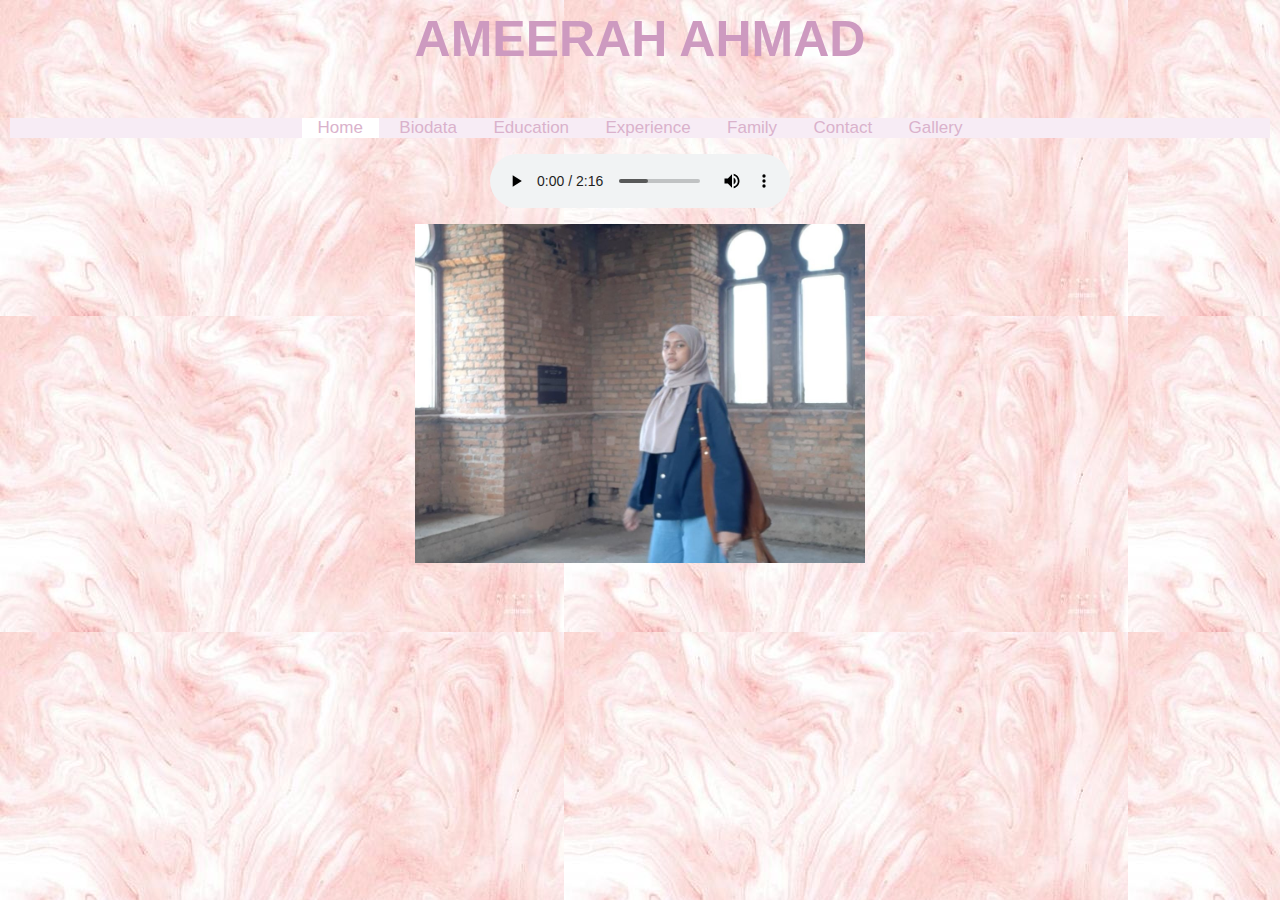
<file: index.html>
<html>
    <head>
        <title>Homepage</title> 
</head>
<body background="images/lala.jpg">
    <div style="text-align:center">
    <h1><p style= "font-family: times new 'Times New Roman', Times, serif; font-size: 50px; color: rgb(205, 154, 192); "> AMEERAH AHMAD </p></h1>


        <style>
    
        body {
          margin: 10;
          font-family: Arial, Helvetica, sans-serif;
        }
        
        .topnav {
          overflow: hidden;
          background-color: rgb(247, 236, 245);
        }
        
        .topnav a {
          float: center;
          color: #dab2cc;
          text-align: center;
          padding: 14px 16px;
          text-decoration:solid;
          font-size: 17px;
        }
        
        .topnav a:hover {
          background-color: #ddd;
          color: rgb(205, 154, 192);
        }
        
        .topnav a.active {
          background-color: #ffffff;
          color: #dab2cc;
        }
        </style>
        </head>
        <body>
        
        <div class="topnav">
          
          <!--Internal Link-->
          <!--Target attributes;_blank,_self,_parent,_top-->
          <a class="active" href="index.html" target="blank">Home</a>
          <a href="biodata.html" target="blank">Biodata</a>
          <a href="education.html" target="blank">Education</a>
          <a href="experience.html" target="blank">Experience</a>
          <a href="family.html" target="blank">Family</a>
          <a href="contact.html" target="blank">Contact</a>
          <a href="gallery.html" target="blank">Gallery</a>
        </div>
        <p>
    
        </p>
        <div style="padding-left:16px">
    
        
        </div>
        </body>

    <p>

    <div style="text-align:center">
        
        <audio controls autoplay>
                <source src="audio/lofi.m4a.m4a" type="audio/ogg" >
                <source src="audio/lofi.m4a.m4a" type="audio/mpeg">
        </audio>

    </p>

    <div style="text-align:center">
      <img src="images/me.jfif" width="450">

</html>
</file>
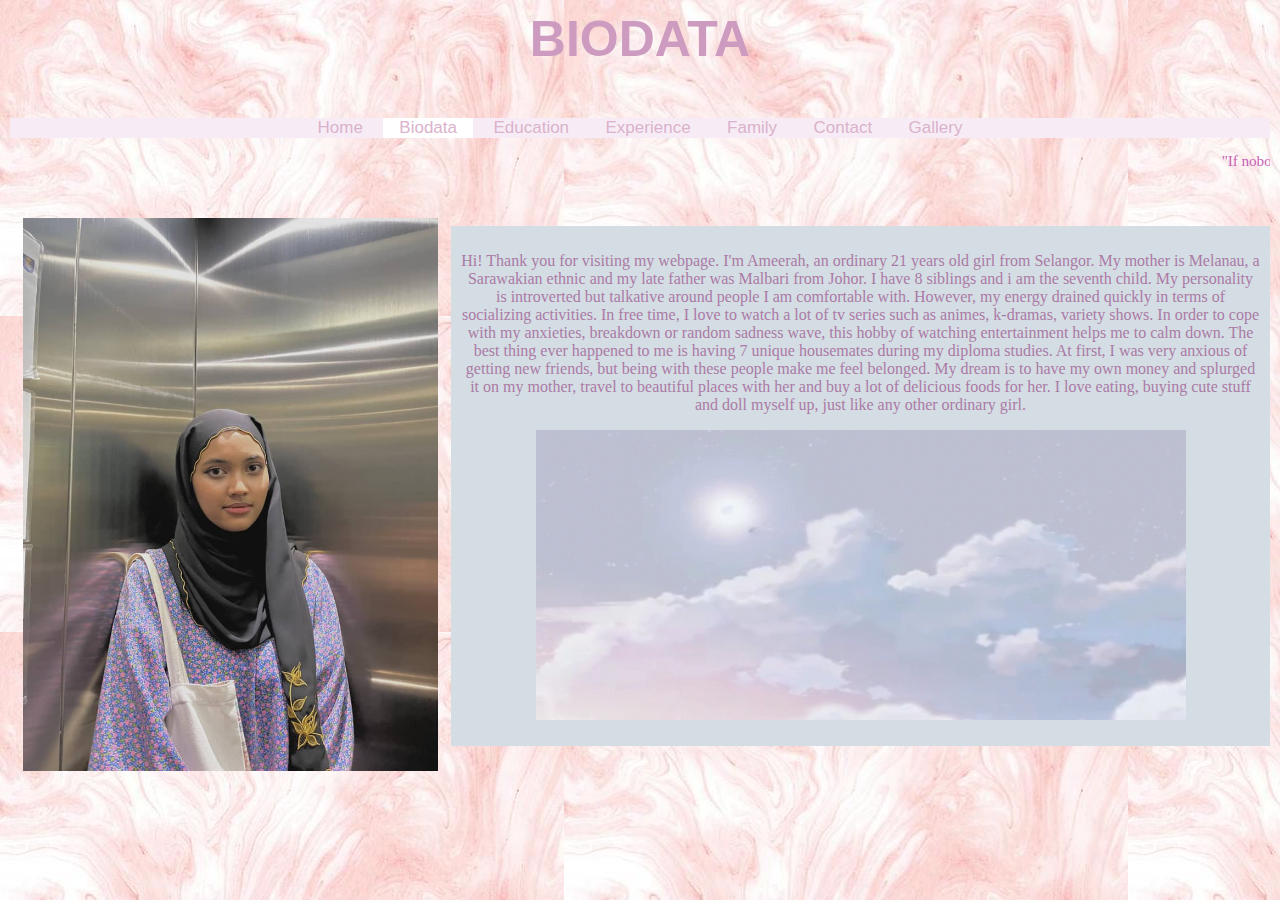
<file: biodata.html>
<html>
    <head>
        <title>Biodata</title>
  <body background="images/lala.jpg"></body>


    <div style="text-align:center">
    <h1><p style= "font-family: times new 'Times New Roman', Times, serif; font-size: 50px; color: rgb(205, 154, 192); ">BIODATA</p></h1>
  </head>
  
    <style>

    body {
      margin: 10;
      font-family: Arial, Helvetica, sans-serif;
    }
    
    .topnav {
      overflow: hidden;
      background-color: rgb(247, 236, 245);
    }
    
    .topnav a {
      float: center;
      color: #dab2cc;
      text-align: center;
      padding: 14px 16px;
      text-decoration:solid;
      font-size: 17px;
    }
    
    .topnav a:hover {
      background-color: #ddd;
      color: rgb(205, 154, 192);
    }
    
    .topnav a.active {
      background-color: #ffffff;
      color: #dab2cc;
    }
    </style>
    </head>
    <body>
    
    <div class="topnav">

      <!--Internal Link-->
      <!--Target attributes;_blank,_self,_parent,_top-->
      <a href="index.html" target="blank">Home</a>
      <a class="active" href="biodata.html" target="blank">Biodata</a>
      <a href="education.html" target="blank">Education</a>
      <a href="experience.html" target="blank">Experience</a>
      <a href="family.html" target="blank">Family</a>
      <a href="contact.html" target="blank">Contact</a>
      <a href="gallery.html" target="blank">Gallery</a>
    </div>

    <!--marquee-->

    <p style= "font-family: cartographic_greek; font-size: 15px; color:rgb(194, 84, 177)"><marquee>"If nobody cares to accept you and wants you in this world, accept yourself and you will see that you don't need them and their selfies ideas"<333</marquee>
      <head>
        <meta name="viewport" content="width=device-width, initial-scale=1">
        <style>
        * {
          box-sizing: border-box;
        }
        
        /* Create two unequal columns that floats next to each other */
        .column {
          float: left;
          padding: 10px;
        }
        
        .left {
          width: 35%;
        }
        
        .right {
          width: 65%;
        }
        
        /* Clear floats after the columns */
        .row:after {
          content: "";
          display: table;
          clear: both;
        }
        </style>
        </head>
        <body>
        
        <h2></h2>
        <br>
        <div class="row">
          <div class="column left">
          <img src= "images/meewa.jfif" alt="meewa" usemap="#meewa" width="415">

<map name="meewa">
  <area shape="rect" coords="34,44,270,350" alt="education" href="education.html">
  </map>
          </div>
          <br> 
      
          <div class="column right" style="background-color:rgb(212, 221, 228);">

            <p style= "font-family: cartographic_greek; color:rgb(171, 122, 164)">  
              
              Hi! Thank you for visiting my webpage. 
        
              I'm Ameerah, an ordinary 21 years old girl from Selangor. 
              My mother is Melanau, a Sarawakian ethnic and my late father was Malbari from Johor. I have 8 siblings 
              and i am the seventh child. My personality is introverted but talkative around people I am comfortable
              with. However, my energy drained quickly in terms of socializing activities. In free time, I love to
              watch a lot of tv series such as animes, k-dramas, variety shows. In order to cope with my anxieties, 
              breakdown or random sadness wave, this hobby of watching entertainment helps me to calm down. The best 
              thing ever happened to me is having 7 unique housemates during my diploma studies. At first, I was very 
              anxious of getting new friends, but being with these people make me feel belonged. My dream is to have my own 
              money and splurged it on my mother, travel to beautiful places with her and buy a lot of delicious foods for her. 
              I love eating, buying cute stuff and doll myself up, just like any other ordinary girl.</p>

              <p>
              <img src= "images/cloud.gif" width="650" height="290" align:right>
              </p>
          </div>
        </div>

</body>
</html>
</file>
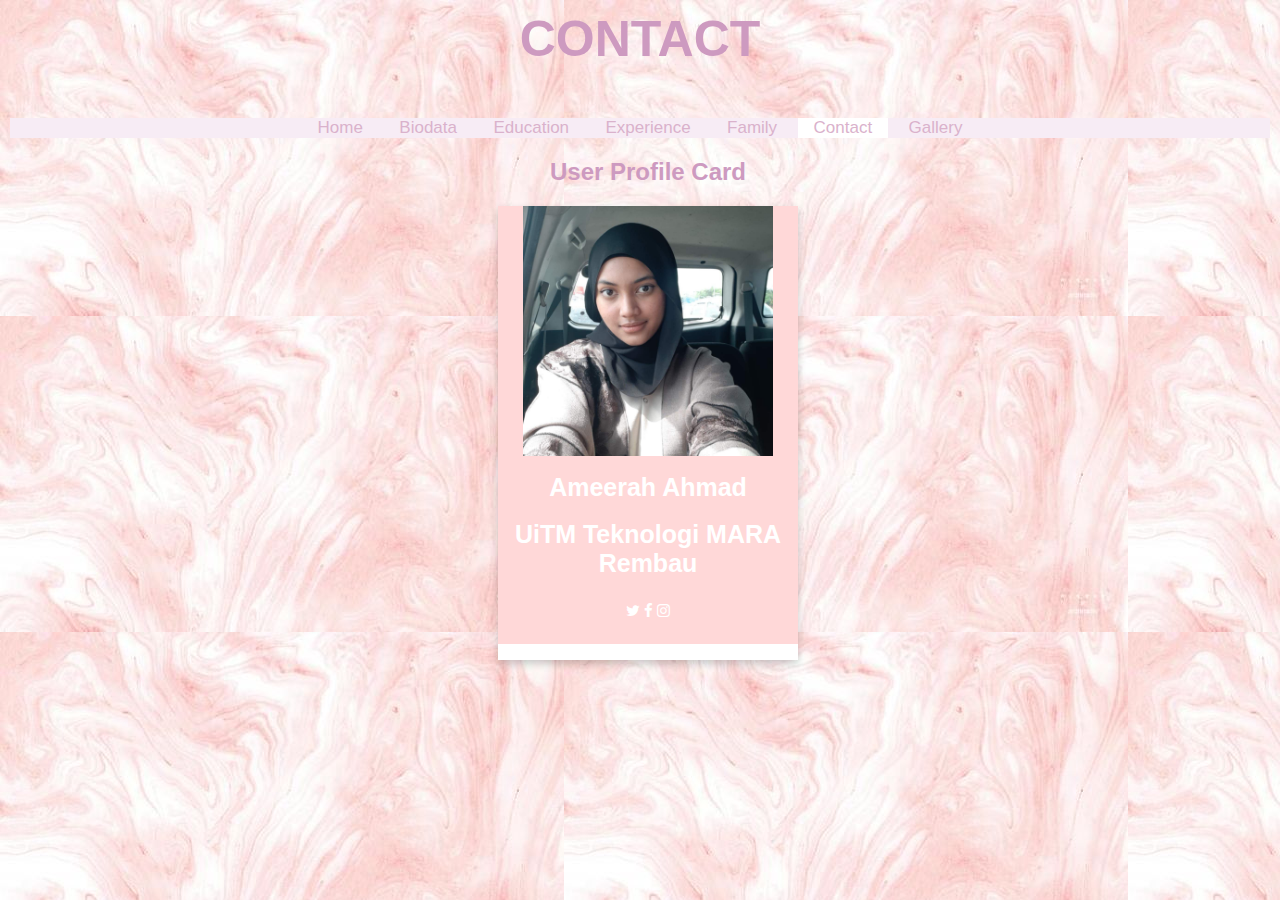
<file: contact.html>
<html>
    <head>
        <title>Contact</title> 
</head>
<body background="images/lala.jpg">
    <div style="text-align:center">
    <h1><p style="font-family: times new 'Times New Roman', Times, serif; font-size: 50px; color: rgb(205, 154, 192); ">CONTACT</p></h1>

        <style>
    
        body {
          margin: 10;
          font-family: Arial, Helvetica, sans-serif;
        }
        
        .topnav {
          overflow: hidden;
          background-color: rgb(247, 236, 245);
        }
        
        .topnav a {
          float: center;
          color: #dab2cc;
          text-align: center;
          padding: 14px 16px;
          text-decoration:solid;
          font-size: 17px;
        }
        
        .topnav a:hover {
          background-color: #ddd;
          color: rgb(205, 154, 192);
        }
        
        .topnav a.active {
          background-color: #ffffff;
          color: #dab2cc;
        }
        </style>
        </head>
        <body>
        
        <div class="topnav">
         
          <!--Internal Link-->
          <!--Target attributes;_blank,_self,_parent,_top-->
          <a href="index.html" target="blank">Home</a>
          <a href="biodata.html" target="blank">Biodata</a>
          <a href="education.html" target="blank">Education</a>
          <a href="experience.html" target="blank">Experience</a>
          <a href="family.html" target="blank">Family</a>
          <a class="active" href="contact.html" target="blank">Contact</a>
          <a href="gallery.html" target="blank">Gallery</a>
        </div>
        <p>
    
        </p>
        <div style="padding-left:16px">
    
          <head>
            <link rel="stylesheet" href="https://cdnjs.cloudflare.com/ajax/libs/font-awesome/4.7.0/css/font-awesome.min.css">
            <style>
            .card {
              box-shadow: 0 4px 8px 0 rgba(0, 0, 0, 0.2);
              max-width: 300px;
              margin: auto;
              text-align: center;
              font-family: arial;
              background-color: #ffd8d8;
            }
            
            .title {
              color:#ffffff ;
              font-size: 18px;
            }
            
            button {
              border: none;
              outline: 0;
              display: inline-block;
              padding: 8px;
              color: #ffd8d8;
              background-color: #ffffff;
              text-align: center;
              cursor: pointer;
              width: 100%;
              font-size: 18px;
            }
            
            a {
              text-decoration: none;
              font-size: 15px;
              color: rgb(255, 255, 255);
              
            }
            
            button:hover, a:hover {
              opacity: 0.7;
            }
            </style>
            </head>
            <body>

            <h2 style="text-align:center; color:rgb(205, 154, 192) ; background-color: transparent;">User Profile Card</h2>
            
            <div class="card">
              <img src="images/meera1.jfif" width= "250">
              <h1 p style="font-size: 25px; color: rgb(255, 255, 255); ">Ameerah Ahmad</h1>
              <p class="title"></p>
              <h1 p style="font-size: 25px; color:rgb(255, 255, 255)">UiTM Teknologi MARA Rembau</h1>
              <div style="margin: 24px 0;">
                <a href="https://twitter.com/ameerahmads?t=tlKbbdcxBENiiHWpC_O72Q&s=09"><i class="fa fa-twitter"></i></a>  
                <a href="https://www.facebook.com/ameera.ahmad.750"><i class="fa fa-facebook"></i></a>  
                <a href="https://www.instagram.com/daisiessxx/"><i class="fa fa-instagram"></i></a> 
              </div>
              <p><button></button></p>
            </div>
            
            </body>
        </div>
        </body>

    </body>
</file>
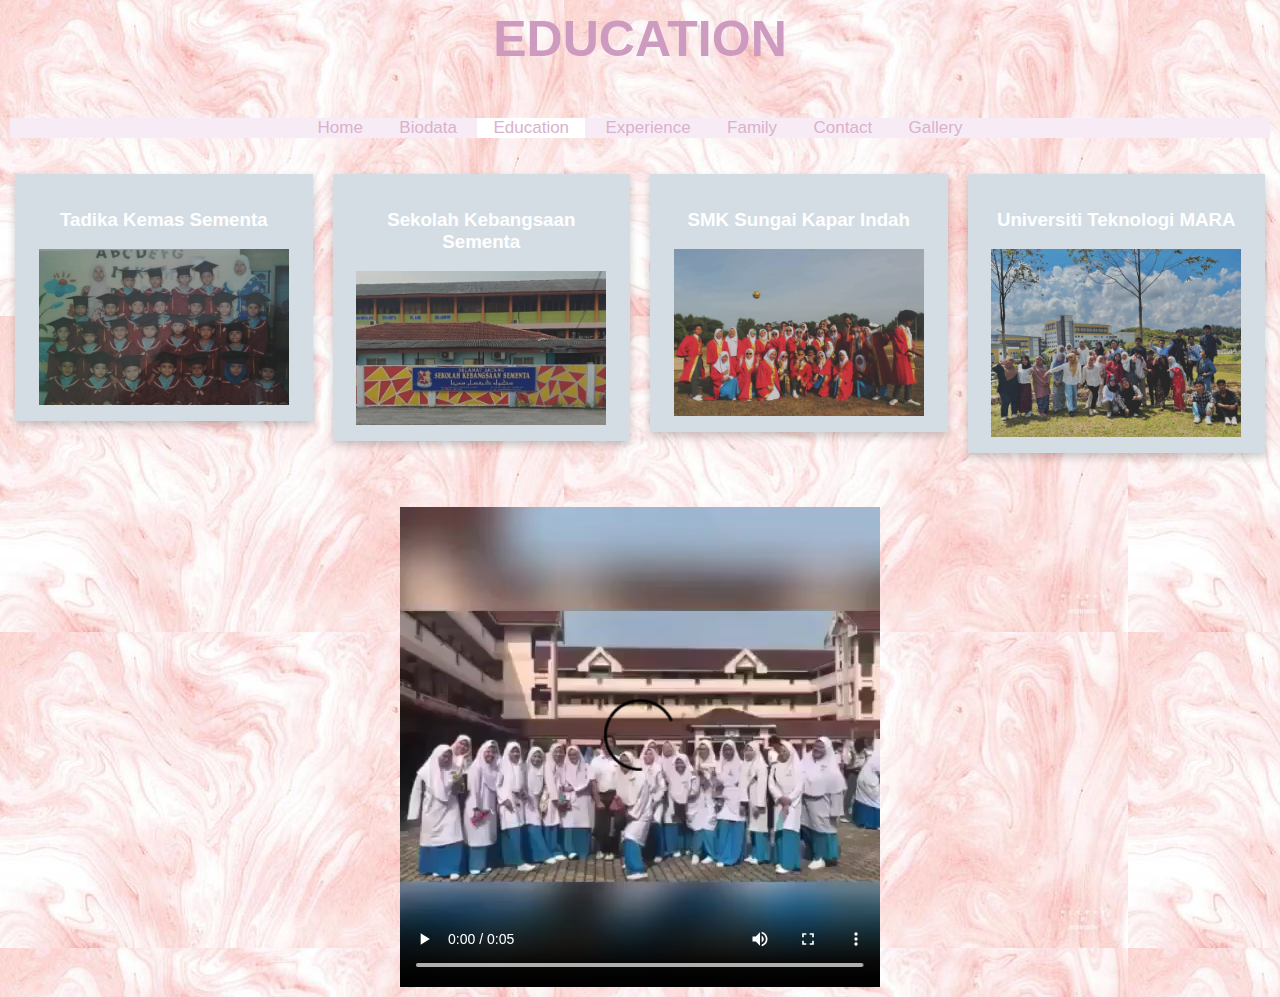
<file: education.html>
<html>
    <head>
        <title>Education</title>
</head>
<body background="images/lala.jpg">
    <div style="text-align:center">
    <h1><p style= "font-family: times new 'Times New Roman', Times, serif; font-size: 50px; color: rgb(205, 154, 192);">EDUCATION</p></h1>

    <head>
        <meta name="viewport" content="width=device-width, initial-scale=1">
        <style>
    
        body {
          margin: 10;
          font-family: Arial, Helvetica, sans-serif;
        }
        
        .topnav {
          overflow: hidden;
          background-color: rgb(247, 236, 245);
        }
        
        .topnav a {
          float: center;
          color: #dab2cc;
          text-align: center;
          padding: 14px 16px;
          text-decoration:solid;
          font-size: 17px;
        }
        
        .topnav a:hover {
          background-color: #ddd;
          color: rgb(205, 154, 192);
        }
        
        .topnav a.active {
          background-color: #ffffff;
          color: #dab2cc;
        }
        </style>
        </head>
        <body>
        
        <div class="topnav">
          
          <!--Internal Link-->
          <!--Target attributes;_blank,_self,_parent,_top-->
          <a href="index.html" target="blank">Home</a>
          <a href="biodata.html" target="blank">Biodata</a>
          <a class="active" href="education.html" target="blank">Education</a>
          <a href="experience.html" target="blank">Experience</a>
          <a href="family.html" target="blank">Family</a>
          <a href="contact.html" target="blank">Contact</a>
          <a href="gallery.html" target="blank">Gallery</a>
        </div>

    </div>
  </body>
  
    <style>
    * {
      box-sizing: border-box;
    }
    
    body {
      font-family: Arial, Helvetica, sans-serif;
    }
    
    /* Float four columns side by side */
    .column {
      float: left;
      width: 25%;
      padding: 0 10px;
    }
    
    /* Remove extra left and right margins, due to padding */
    .row {margin: 0 -5px;}
    
    /* Clear floats after the columns */
    .row:after {
      content: "";
      display: table;
      clear: both;
    }
    
    /* Responsive columns */
    @media screen and (max-width: 600px) {
      .column {
        width: 100%;
        display: block;
        margin-bottom: 20px;
      }
    }
    
    /* Style the counter cards */
    .card {
      box-shadow: 0 4px 8px 0 rgba(0, 0, 0, 0.2);
      padding: 16px;
      text-align: center;
      background-color:rgb(212, 221, 228) ;
    }
    </style>
    </head>
    <body>
   
    <br>
    <br>
    <div class="row">
      <div class="column">
        <div class="card">
          <h3 style="color: rgb(255, 255, 255); "> Tadika Kemas Sementa</h3>
          <image src= "images/tadika.jfif" width="250">
        </div>
      </div>
    
      <div class="column">
        <div class="card">
          <h3 style="color: rgb(255, 255, 255); "> Sekolah Kebangsaan Sementa</h3>
          <image src="images/sekolahkebangsaansementa.jfif" width="250">
        </div>
      </div>
      
      <div class="column">
        <div class="card">
          <h3 style="color: rgb(255, 255, 255); "> SMK Sungai Kapar Indah</h3>
          <image src= "images/classmate.jfif" width="250">
        </div>
      </div>
      
      <div class="column">
        <div class="card">
          <h3 style="color: rgb(255, 255, 255); "> Universiti Teknologi MARA</h3>
          <image src= "images/classmate2.jfif" width="250">
        </div>
      </div>
    </div>

  <br>
  <br>
  <br>
<div style="text-align: center;">
<video controls>
  <source src="videos/geng sekelas.mp4" type="video/mp4">
  <source src="videos/geng sekelas.mp4" type="video/ogg">
</video>
</div>

</body>
</html>


    </body> 
</html>
</file>
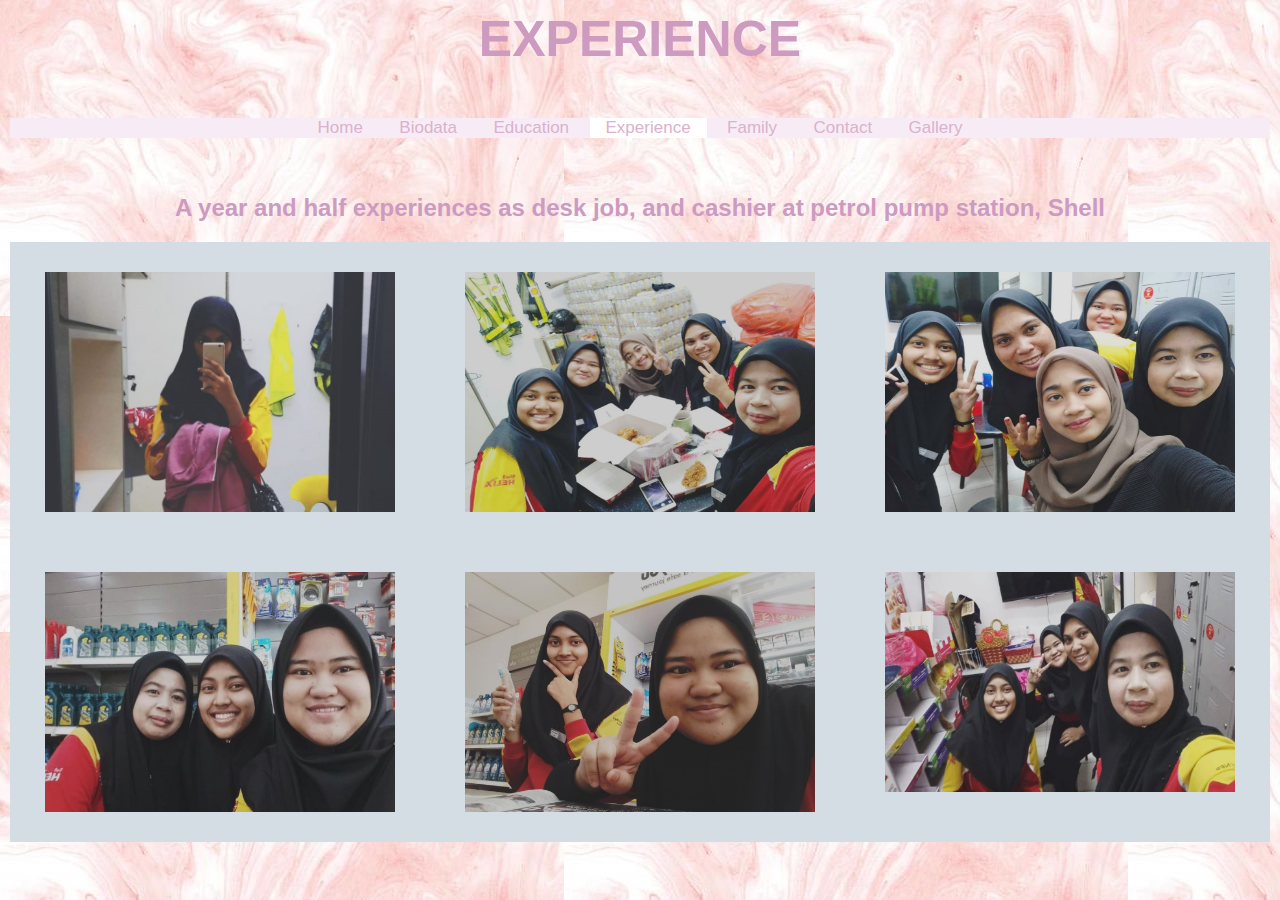
<file: experience.html>
<html>
    <head>
        <title>Experience</title>
        <link rel="stylesheet" href="css/style.css">
</head>
<body background="images/lala.jpg">
    <div style="text-align:center">
    <h1><p style= "font-family: times new 'Times New Roman', Times, serif; font-size: 50px; color: rgb(205, 154, 192); ">EXPERIENCE</p></h1>
    </head>
    
  
      <meta name="viewport" content="width=device-width, initial-scale=1">
      <style>
  
      body {
        margin: 10;
        font-family: Arial, Helvetica, sans-serif;
      }
      
      .topnav {
        overflow: hidden;
        background-color: rgb(247, 236, 245);
      }
      
      .topnav a {
        float: center;
        color: #dab2cc;
        text-align: center;
        padding: 1px 16px;
        text-decoration:solid;
        font-size: 17px;
      }
      
      .topnav a:hover {
        background-color: #ddd;
        color: rgb(205, 154, 192);
      }
      
      .topnav a.active {
        background-color: #ffffff;
        color: #dab2cc;
      }
      </style>
    
    </head>
    <body>

      <div class="topnav">
        
        <!--Internal Link-->
        <!--Target attributes;_blank,_self,_parent,_top-->
        <a href="index.html" target="blank">Home</a>
        <a href="biodata.html" target="blank">Biodata</a>
        <a href="education.html" target="blank">Education</a>
        <a class="active" href="experience.html" target="blank">Experience</a>
        <a href="family.html" target="blank">Family</a>
        <a href="contact.html" target="blank">Contact</a>
        <a href="gallery.html" target="blank">Gallery</a>
      </div> 
    
<br>
<br>
    <body>
      <style>
        * {
          box-sizing: border-box;
        }
        
        /* Create three equal columns that floats next to each other */
        .column {
          float: left;
          width: 33.33%;
          padding: 10px;
          height: 300px; /* Should be removed. Only for demonstration */
        }
        
        /* Clear floats after the columns */
        .row:after {
          content: "";
          display: table;
          clear: both;
        }
    </style>

  
    <h2 style="color:rgb(205, 154, 192)">A year and half experiences as desk job, and cashier at petrol pump station, Shell</h2>
    
    <div class="row">
      <div class="column" style="background-color:rgb(212, 221, 228);">
        <h2><image src = "images/di shell 2.jfif" width="350" height="240" >
        <p></p>
      </div>
      <div class="column" style="background-color:rgb(212, 221, 228)">
        <h2> <img src= "images/di shell 3.jfif" width="350" height="240">
        <p></p>
      </div>
      <div class="column" style="background-color:rgb(212, 221, 228)">
        <h2><img src= "images/di shell 4.jfif" width= "350" height="240">
        <p></p>
      </div>
      <div class="column" style="background-color:rgb(212, 221, 228)">
        <h2><img src= "images/di shell 5.jfif" width="350" height="240">
        <p></p>
      </div>
      <div class="column" style="background-color:rgb(212, 221, 228)">
        <h2><img src= "images/di shell 6.jfif" width="350" height="240">
        <p></p>
      </div>
      <div class="column" style="background-color:rgb(212, 221, 228)">
        <h2><img src= "images/di shell 7.jfif" width="350" height="220">
        <p></p>
      </div>
    </div>

</body>
</html>
</file>
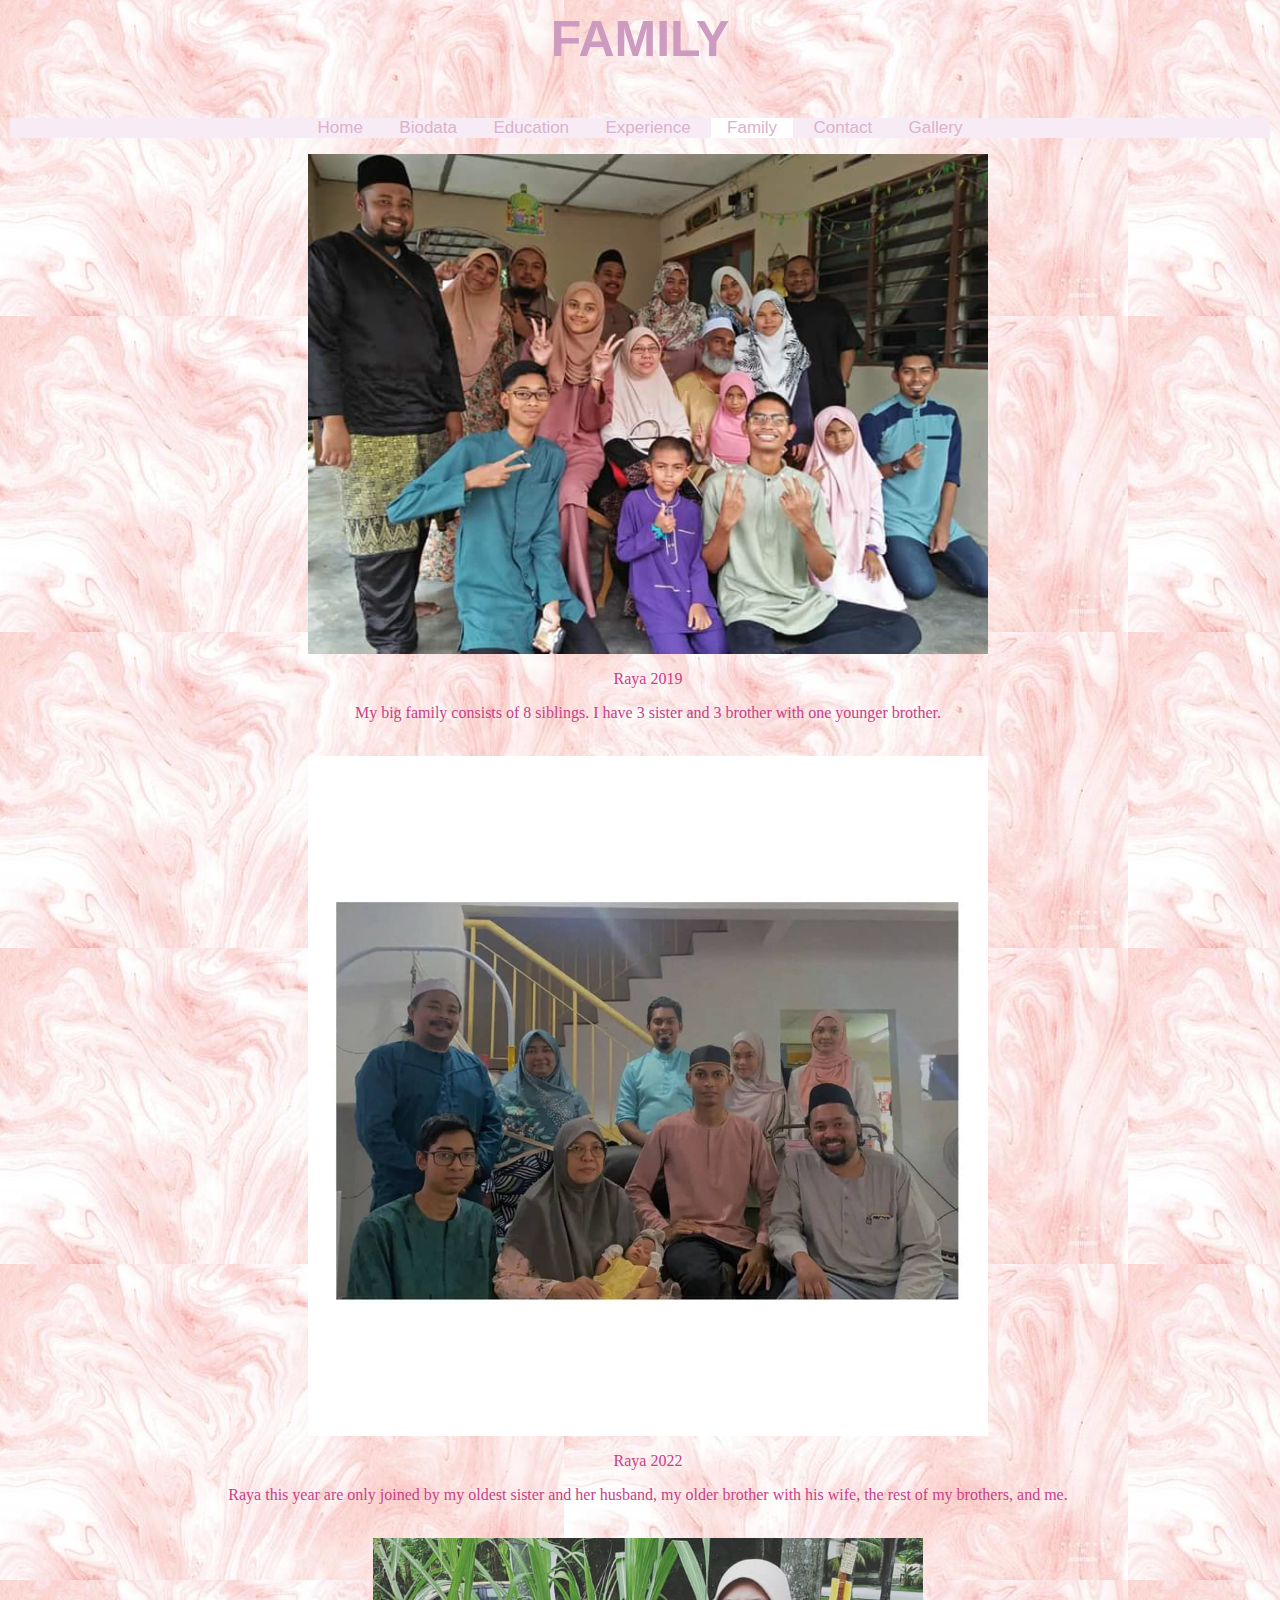
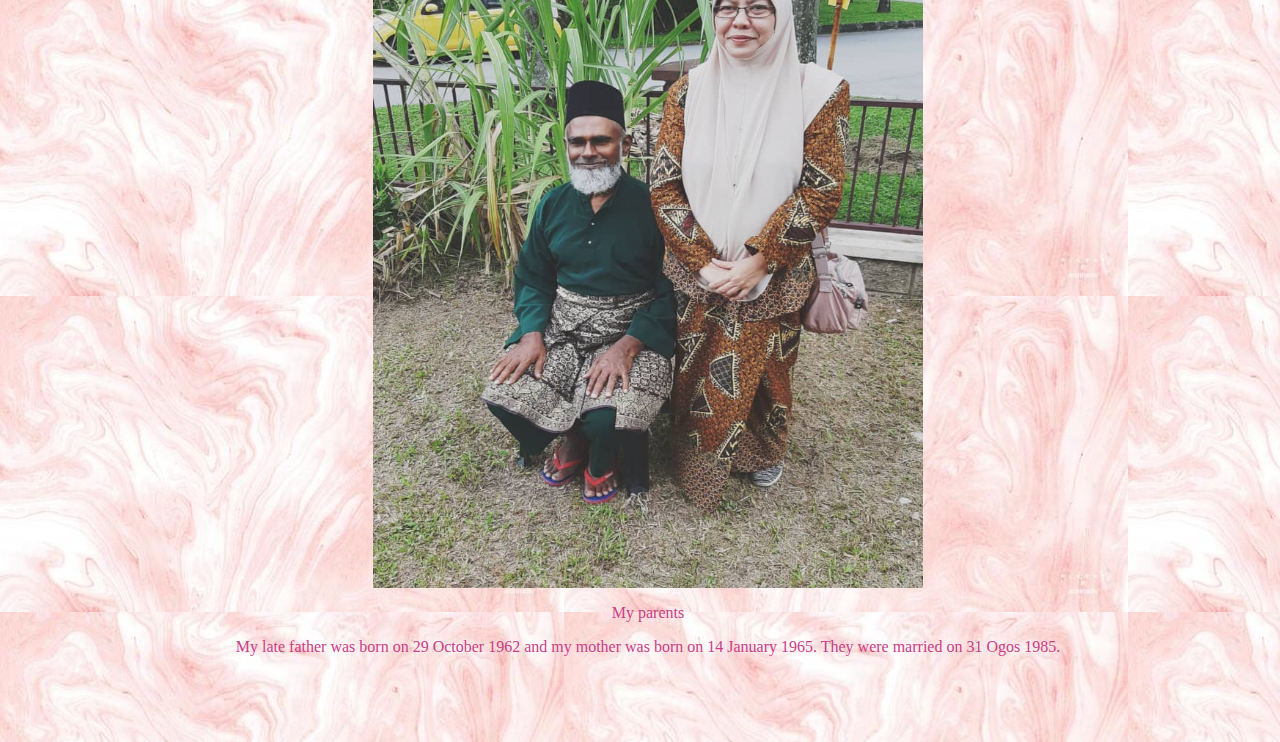
<file: family.html>
<html>
    <head>
        <title>Family</title> 
</head>
<body background="images/lala.jpg">
    <div style="text-align:center">
    <h1><p style= "font-family: times new 'Times New Roman', Times, serif; font-size: 50px; color: rgb(205, 154, 192);">FAMILY</p></h1>

    <head>
        <meta name="viewport" content="width=device-width, initial-scale=1">
        <style>
    
        body {
          margin: 10;
          font-family: Arial, Helvetica, sans-serif;
        }
        
        .topnav {
          overflow: hidden;
          background-color: rgb(247, 236, 245);
        }
        
        .topnav a {
          float: center;
          color: #dab2cc;
          text-align: center;
          padding: 14px 16px;
          text-decoration:solid;
          font-size: 17px;
        }
        
        .topnav a:hover {
          background-color: #ddd;
          color: rgb(205, 154, 192);
        }
        
        .topnav a.active {
          background-color: #ffffff;
          color: #dab2cc;
        }
        </style>
        </head>
        <body>
        
        <div class="topnav">
        
          <!--Internal Link-->
          <!--Target attributes;_blank,_self,_parent,_top-->
          <a href="index.html" target="blank">Home</a>
          <a href="biodata.html" target="blank">Biodata</a>
          <a href="education.html" target="blank">Education</a>
          <a href="experience.html" target="blank">Experience</a>
          <a class="active" href="family.html" target="blank">Family</a>
          <a href="contact.html" target="blank">Contact</a>
          <a href="gallery.html" target="blank">Gallery</a>
        </div>
        <p>
    
        </p>
        <div style="padding-left:16px">


    <div style="text-align:center">
    <img src= "images/family4.jfif" width="680" height="500">
    </div>

    <p style="font-family: cartographic_greek ; color:#c74188">   

        Raya 2019
        <p style="font-family: cartographic_greek; color:#c74188">
          My big family consists of 8 siblings. I have 3 sister and 3 brother with one younger brother.
        </p>

<br>
    <div style="text-align:center">
    <img src= "images/family2.jfif" width="680" height="680">
    </div>
        
    <p style="font-family: cartographic_greek; color:#c74188">   
        
        Raya 2022
        <p style="font-family: cartographic_greek ; color:#c74188">   

        <p style="font-family: cartographic_greek; color:#c74188">
            Raya this year are only joined by my oldest sister and her husband, 
            my older brother with his wife, the rest of my brothers, and me. 
        </p>
<br>
        <div style="text-align:center">
          <img src= "images/family3.jfif" width="550" height="650">
          </div>
      
      <p style="font-family: cartographic_greek; color:#c74188">   
      
      My parents 
  
      <p style="font-family: cartographic_greek; color:#c74188">
          My late father was born on 29 October 1962 and my mother was born on 14 January 1965.
          They were married on 31 Ogos 1985. 
       </p>
  <br>
  <br>
  <br>
       

    </p>

    </body>
</html>
</file>
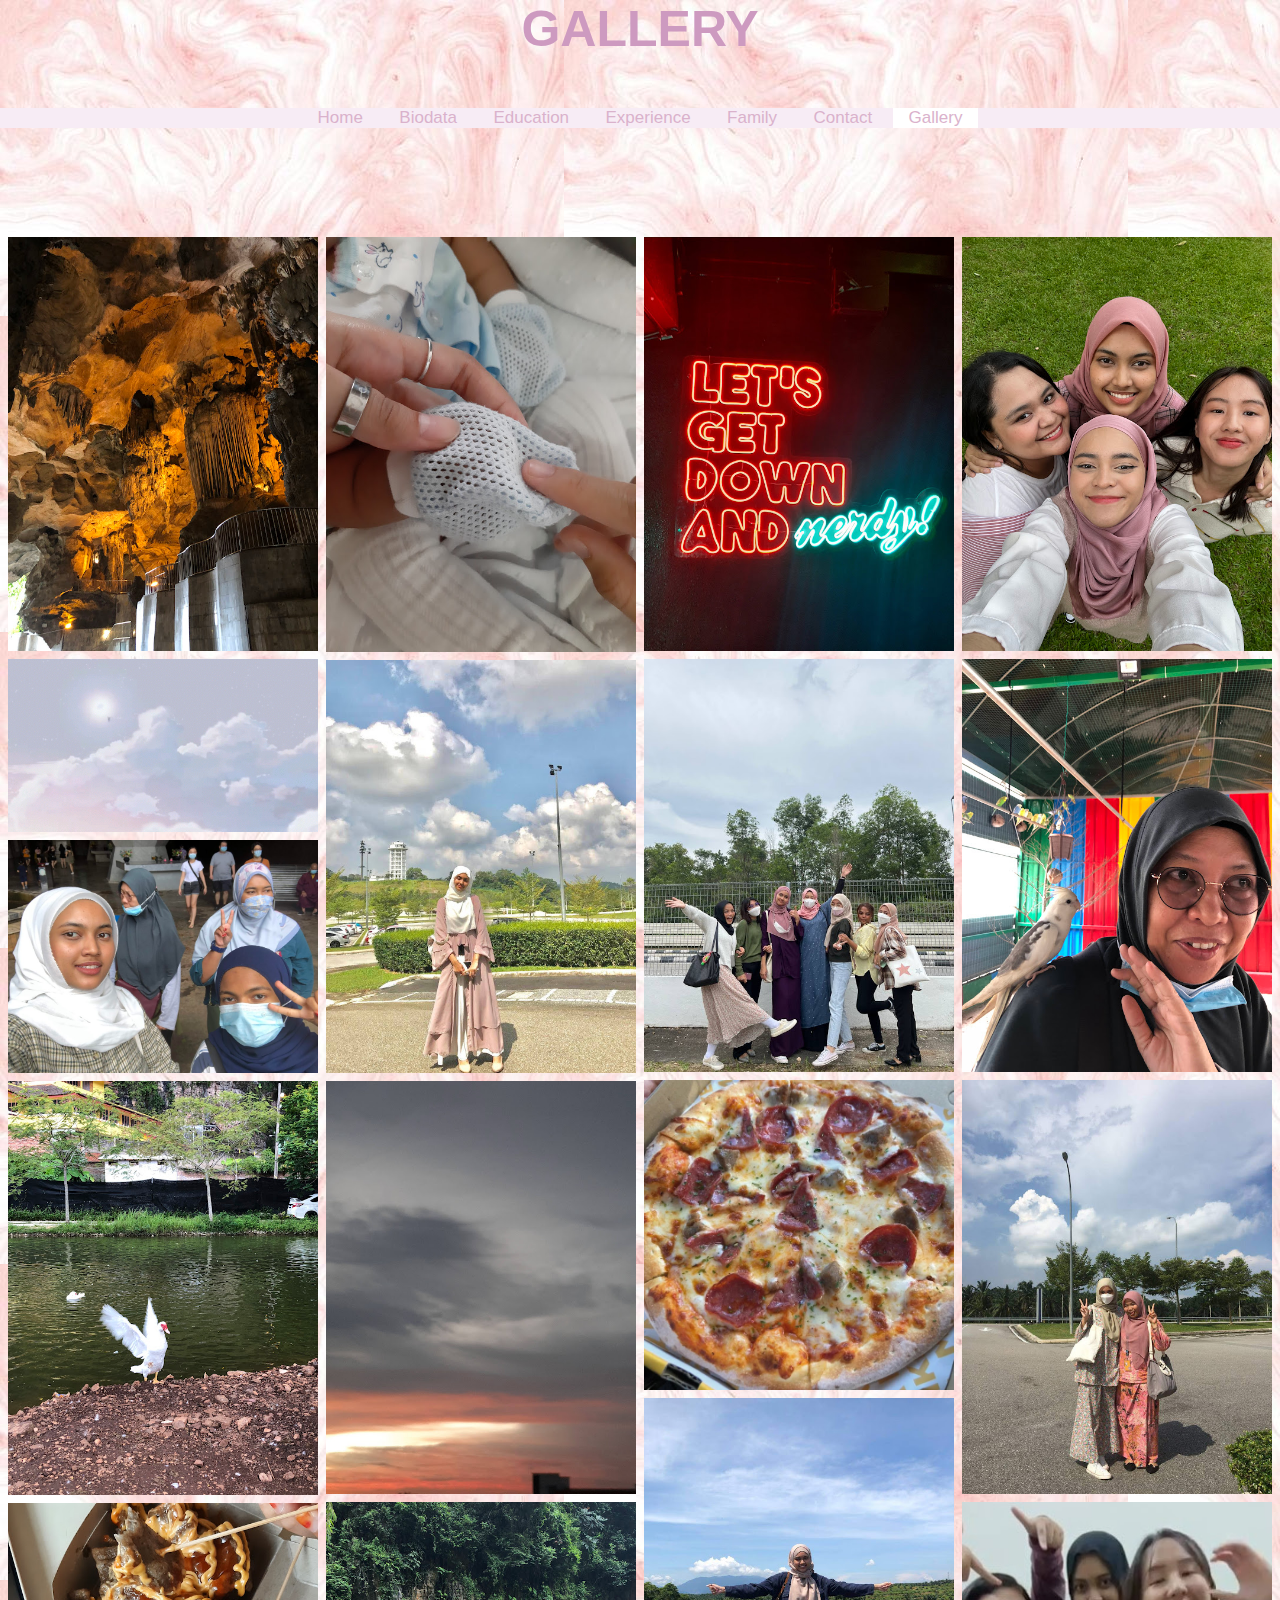
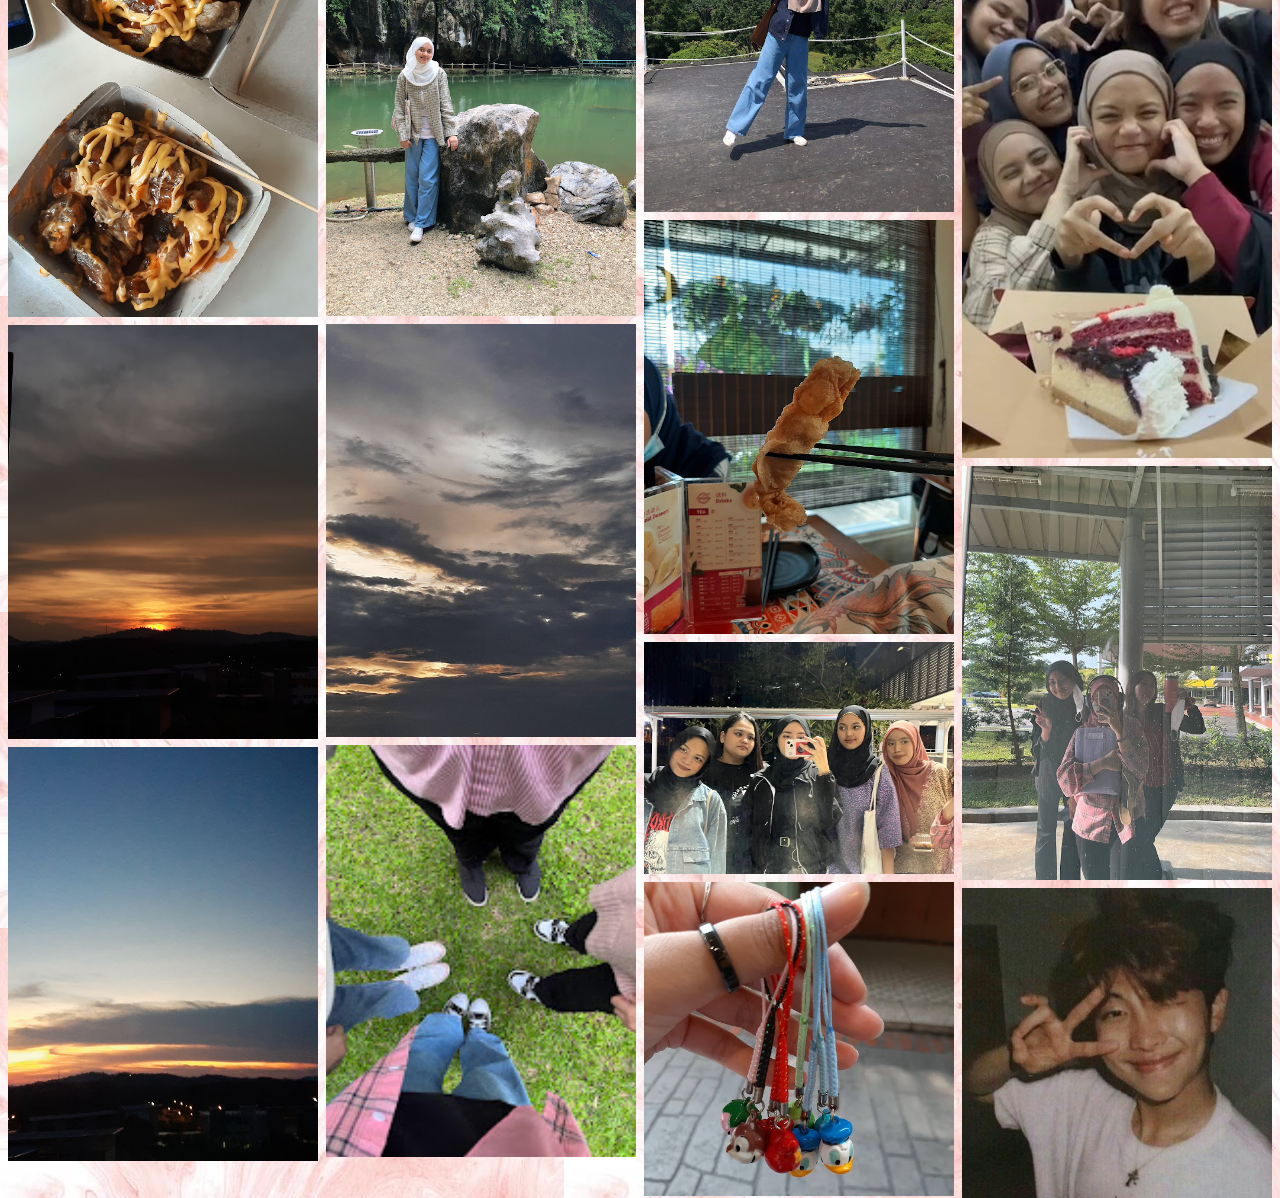
<file: gallery.html>
<html>
    <head>
        <title>Gallery</title> 
</head>
<body background="images/lala.jpg">
    <div style="text-align:center">
    <h1><p style= "font-family: times new 'Times New Roman', Times, serif; font-size: 50px; color: rgb(205, 154, 192);">GALLERY</p></h1>

    <head>
        <meta name="viewport" content="width=device-width, initial-scale=1">
        <style>
    
        body {
          margin: 10;
          font-family: Arial, Helvetica, sans-serif;
        }
        
        .topnav {
          overflow: hidden;
          background-color: rgb(247, 236, 245);
        }
        
        .topnav a {
          float: center;
          color: #dab2cc;
          text-align: center;
          padding: 14px 16px;
          text-decoration:solid;
          font-size: 17px;
        }
        
        .topnav a:hover {
          background-color: #ddd;
          color: rgb(205, 154, 192);
        }
        
        .topnav a.active {
          background-color: #ffffff;
          color: #dab2cc;
        }
        </style>
        </head>
        <body>
        
        <div class="topnav">
         
          <!--Internal Link-->
          <!--Target attributes;_blank,_self,_parent,_top-->
          <a href="index.html" target="blank">Home</a>
          <a href="biodata.html" target="blank">Biodata</a>
          <a href="education.html" target="blank">Education</a>
          <a href="experience.html" target="blank">Experience</a>
          <a href="family.html" target="blank">Family</a>
          <a href="contact.html" target="blank">Contact</a>
          <a class="active" href="gallery.html" target="blank">Gallery</a>
        </div>
        <p>
    
          <style>
            * {
              box-sizing: border-box;
            }
            
            body {
              margin: 0;
              font-family: Arial;
            }
            
            .header {
              text-align: center;
              padding: 32px;
            }
            
            .row {
              display: -ms-flexbox; /* IE10 */
              display: flex;
              -ms-flex-wrap: wrap; /* IE10 */
              flex-wrap: wrap;
              padding: 0 4px;
            }
            
            /* Create four equal columns that sits next to each other */
            .column {
              -ms-flex: 25%; /* IE10 */
              flex: 25%;
              max-width: 25%;
              padding: 0 4px;
            }
            
            .column img {
              margin-top: 8px;
              vertical-align: middle;
              width: 100%;
            }
            
            /* Responsive layout - makes a two column-layout instead of four columns */
            @media screen and (max-width: 800px) {
              .column {
                -ms-flex: 50%;
                flex: 50%;
                max-width: 50%;
              }
            }
            
            /* Responsive layout - makes the two columns stack on top of each other instead of next to each other */
            @media screen and (max-width: 600px) {
              .column {
                -ms-flex: 100%;
                flex: 100%;
                max-width: 100%;
              }
            }
            </style>
            <body>
            
            <!-- Header -->
            <div class="header">
              <h1></h1>
              <p></p>
            </div>
            
            <!-- Photo Grid -->
            <div class="row"> 
              <div class="column">
                <img src="images/cave.jpg" style="width:100%">
                <img src="images/cloud.gif" style="width:100%">
                <img src="images/fam.jpg" style="width:100%">
                <img src="images/itik.jpg" style="width:100%">
                <img src="images/keropok lekor.jpg" style="width:100%">
                <img src="images/langit.jpg" style="width:100%">
                <img src="images/langit2.jpg" style="width:100%">
              </div>
              <div class="column">
                <img src="images/my niece.jpg" style="width:100%">
                <img src="images/myself.jpg" style="width:100%">
                <img src="images/langit3.jpg" style="width:100%">
                <img src="images/myself2.jpg" style="width:100%">
                <img src="images/langit4.jpg" style="width:100%">
                <img src="images/sahabat2.jpg" style="width:100%">
              </div>  
              <div class="column">
                <img src="images/nerdy.jpg" style="width:100%">
                <img src="images/sahabat3.jpg" style="width:100%">
                <img src="images/nyum nyum 2.jpg" style="width:100%">
                <img src="images/myself3.jpg" style="width:100%">
                <img src="images/nyum nyum.jpg" style="width:100%">
                <img src="images/sahabat4.jpg" style="width:100%">
                <img src="images/souvenir.jpg" style="width:100%">
              </div>
              <div class="column">
                <img src="images/sahabat.jpg" style="width:100%">
                <img src="images/umi.jpg" style="width:100%">
                <img src="images/sahabat7.jpg" style="width:100%">
                <img src="images/sahabat8.jpg" style="width:100%">
                <img src="images/sahabat5.jpg" style="width:100%">
                <img src="images/kimnamjoon.jpg" style="width:100%">
              </div>
            </div>

            
            
            </body>
        
</html>
</file>
<file: css/style.css>
h1 {
 color:rgb(205, 154, 192) ;
 font-family:times new 'Times New Roman', Times, serif; 
font-size: 50px;
}

h3 {
    color:rgb(205, 154, 192) ;
    font-family:times new 'Times New Roman', Times, serif; 
   font-size: 18px;
   }

   body {
    margin: 0;
    font-family: Arial, Helvetica, sans-serif;
  }
  
  .topnav {
    overflow: hidden;
    background-color: #333;
  }
  
  .topnav a {
    float: center;
    color: #f2f2f2;
    text-align: center;
    padding: 14px 16px;
    text-decoration: none;
    font-size: 17px;
  }
  
  .topnav a:hover {
    background-color: #ddd;
    color: black;
  }
  
  .topnav a.active {
    background-color: #04AA6D;
    color: white;
  }
  


* {
  box-sizing: border-box;
}

/* Create three equal columns that floats next to each other */
.column {
  float: left;
  width: 31.60%;
  padding: 10px;
  height: 300px; /* Should be removed. Only for demonstration */
}

/* Clear floats after the columns */
.row:after {
  content: "";
  display: table;
  clear: both;
}

* {
    box-sizing: border-box;
  }
  
  /* Create four equal columns that floats next to each other */
  .column {
    float: left;
    width: 25%;
    padding: 10px;
    height: 300px; /* Should be removed. Only for demonstration */
  }
  
  /* Clear floats after the columns */
  .row:after {
    content: "";
    display: table;
    clear: both;
  }



.card {
    box-shadow: 0 4px 8px 0 rgba(0,0,0,0.2);
    transition: 0.3s;
    width: 40%;
  }
  
  .card:hover {
    box-shadow: 0 8px 16px 0 rgba(0,0,0,0.2);
  }
  
  .container {
    padding: 2px 16px;
  }

  .card {
    box-shadow: 0 4px 8px 0 rgba(0, 0, 0, 0.2);
    max-width: 300px;
    margin: auto;
    text-align: center;
    font-family: arial;
  }
  
  .title {
    color: grey;
    font-size: 18px;
  }
  
  button {
    border: none;
    outline: 0;
    display: inline-block;
    padding: 8px;
    color: white;
    background-color: #000;
    text-align: center;
    cursor: pointer;
    width: 100%;
    font-size: 18px;
  }
  
  a {
    text-decoration: none;
    font-size: 22px;
    color: black;
  }
  
  button:hover, a:hover {
    opacity: 0.7;
  }
</file>
